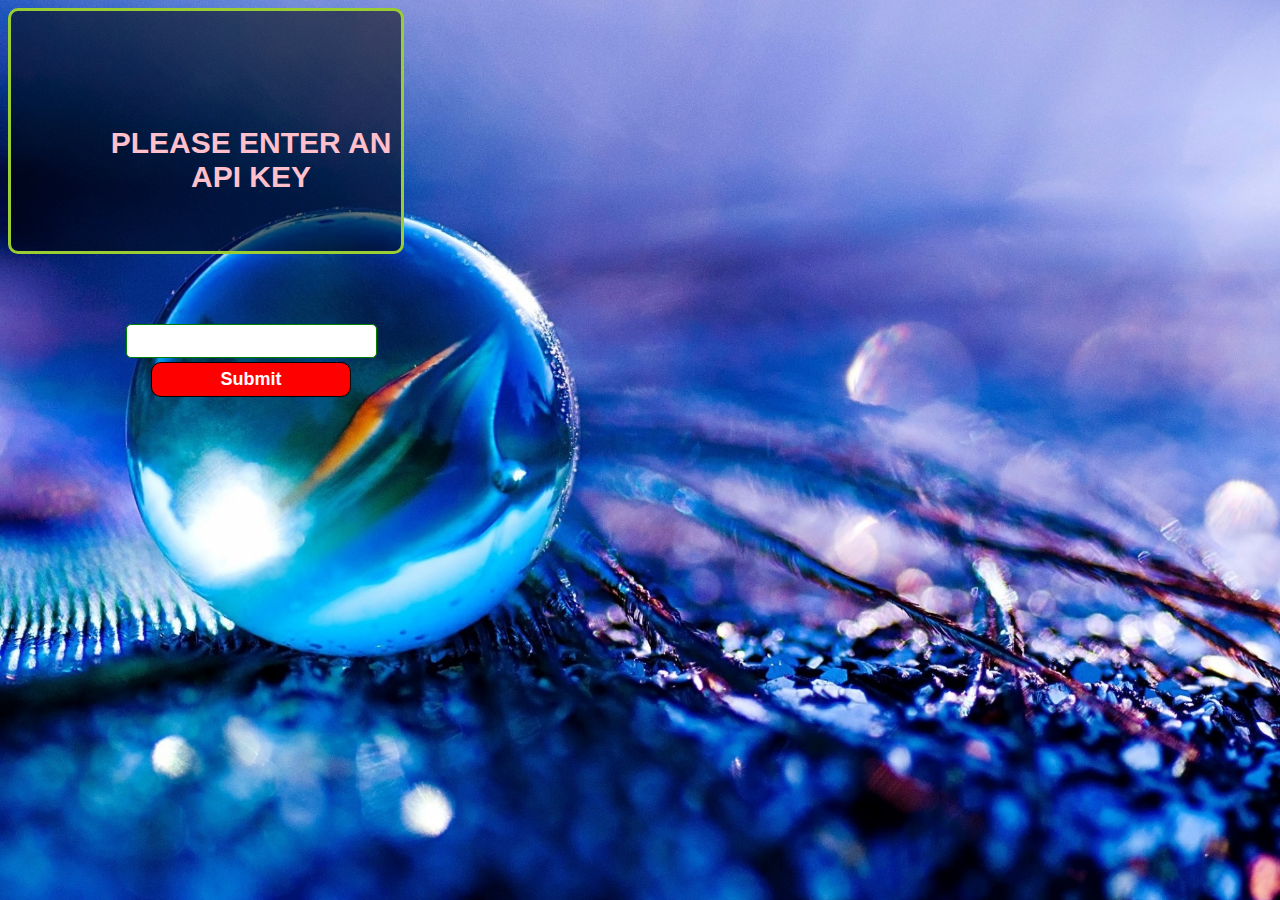
<file: enter-api-key.html>
<!DOCTYPE html>
<html>
    <head>
        <title>API Key</title>
        <meta charset="UTF-8">
        <meta name="viewport" content="width=device-width, initial-scale=1.0">
        <link rel="stylesheet" href="css/style.css">
    </head>
    <body style="background-image: url('img/background.jpg');">
        <div class="enter-api">
            <div class="text">Please enter an API key</div>
            <form>
                <input type="email" id="apiKey" name="apiKey"/>
                <button id="submitApiKey">Submit</button>
            </form>
        </div>

        
        <script>
            let rootPath = "https://mysite.itvarsity.org/api/ContactBook/";
            document.getElementById("submitApiKey").addEventListener('click', setApiKey);

            function setApiKey(e){
                e.preventDefault();
                
                apiKey = document.getElementById("apiKey").value;
                fetch(rootPath + "controller/api-key/?apiKey=" + apiKey)
                        .then(function (response) {
                            return response.text();
                        })
                        .then(function (data) {
                            
                            if (data == "1") {
                                localStorage.setItem("apiKey", apiKey);
                                window.open("index.html", "_self");
                            } else {
                                alert(data + "Invalid API key entered!");
                            }
                        })
            }
        </script>
    </body>
</html>
</file>
<file: css/style.css>
body{
    font-family: sans-serif;
    font-size: 30px;
    text-transform: uppercase;
    color:pink;
    font-weight: bold;

    background-image: url('img/background.jpg');
    background-position: center;
    background-attachment: fixed;
    background-repeat: no-repeat;
    background-size: cover;   
}

img{
    border: 10px solid yellowgreen;
    border-radius: 25px;
}

.enter-api{
    width: 300px;
    height: 150px;
    display: block;
padding: 90px 0 0 90px;
    background-color: rgba(0, 0, 0, 0.534);

    border: 3px solid yellowgreen;
    border-radius: 10px;
}

.text{
    padding-top: 25px;
    text-align: center;
}

form{
    padding:100px 0 0 25px;
}
#apiKey{
    width: 245px;
    height: 30px;
    margin-top: 30px;

    border: 1px solid green;
    border-radius: 5px;
}

#submitApiKey{
    width: 200px;
    height: 35px;
    margin: 3px 0 0 25px;

    background-color: red;
    font-weight: 700;
    font-size: large;
    color: white;

    border: 1px solid black;
    border-radius: 10px;
}

#submitApiKey:hover{
    background-color: purple;
}

h1{
    color: red;
    padding-left: 150px;
    font-weight: bold;

}

h2{
    color: red;
    padding-left: 150px;
    font-weight: bold;

}
</file>
